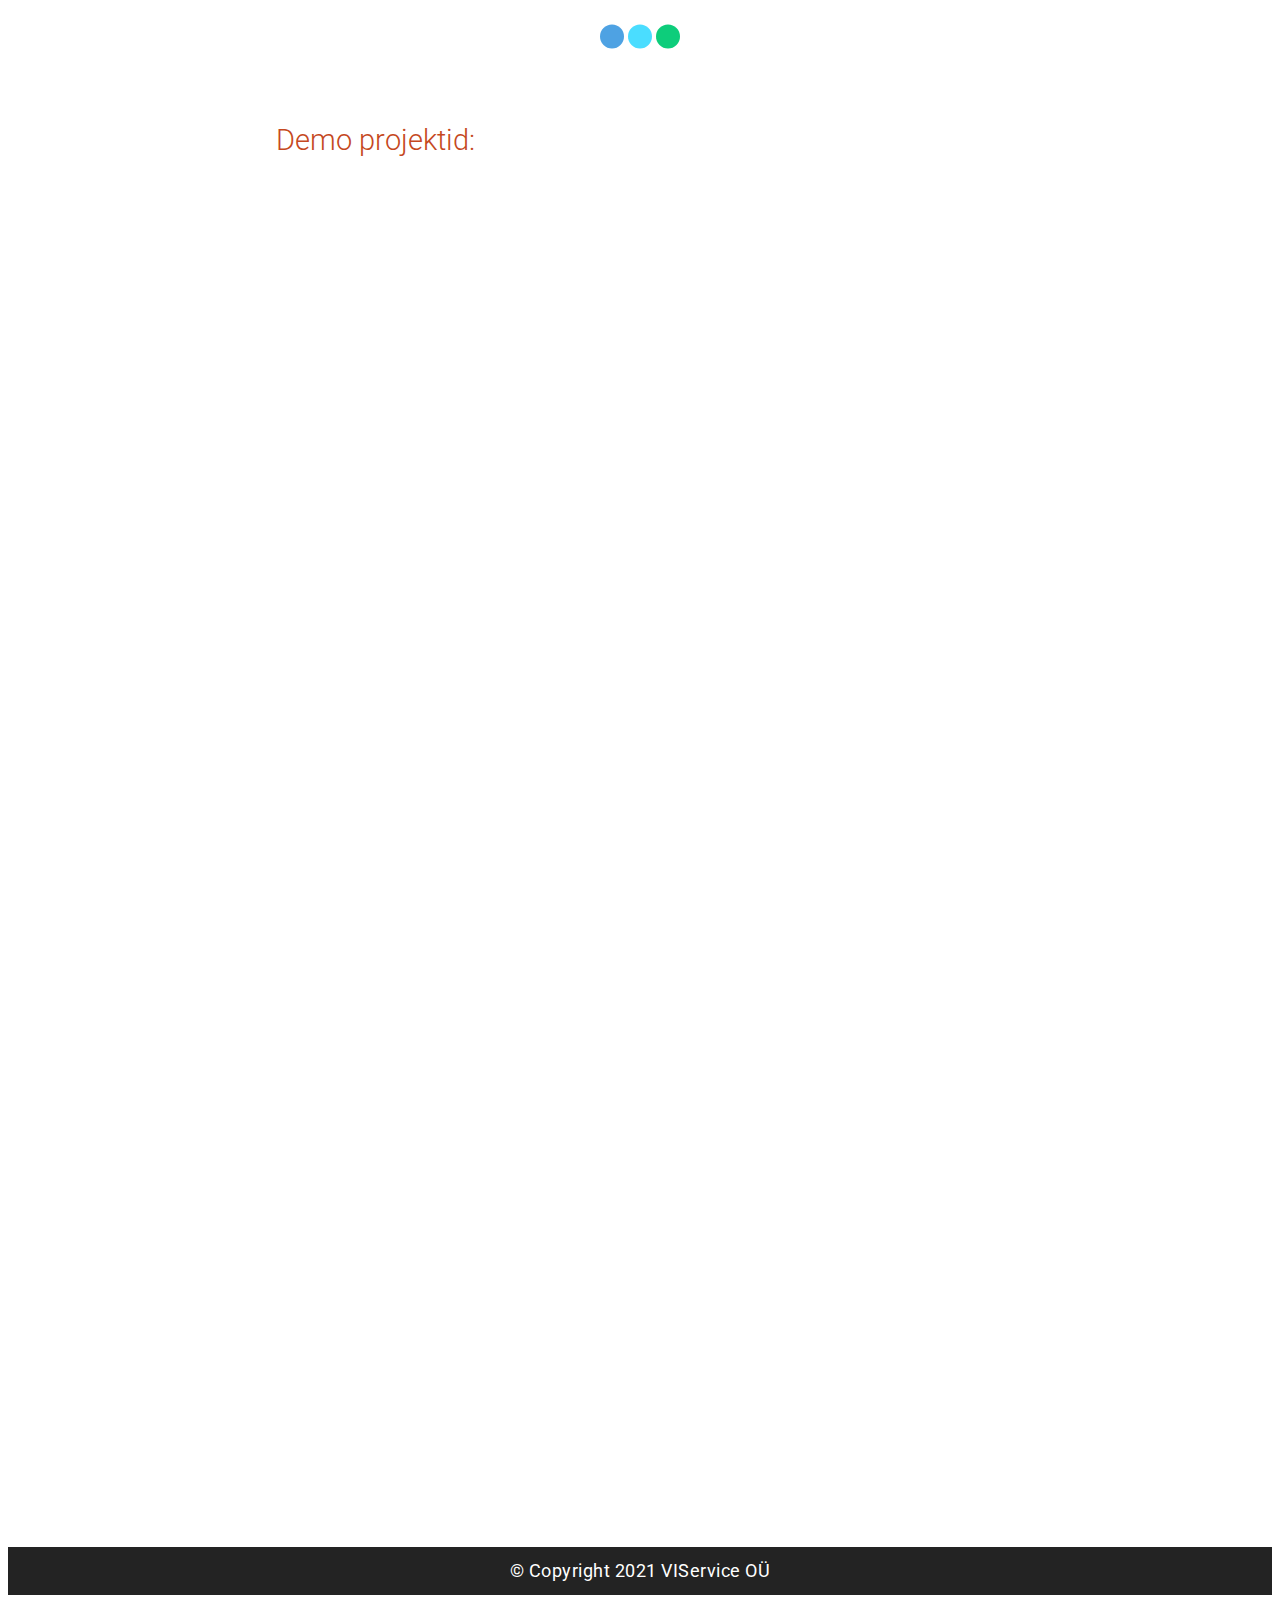
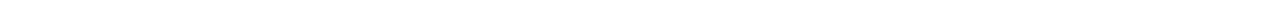
<file: demo/index.html>
<!DOCTYPE html>
<html amp >
<head>
  <meta charset="UTF-8">
  <meta http-equiv="X-UA-Compatible" content="IE=edge">
  <meta name="viewport" content="width=device-width, initial-scale=1, minimum-scale=1">
  <link rel="shortcut icon" href="assets/images/favicon.ico" type="image/x-icon">
  <meta name="description" content="">
  <meta name="amp-script-src" content="">
  
  <title>VIService</title>
  
<link rel="canonical" href="./">
 <style amp-boilerplate>body{-webkit-animation:-amp-start 8s steps(1,end) 0s 1 normal both;-moz-animation:-amp-start 8s steps(1,end) 0s 1 normal both;-ms-animation:-amp-start 8s steps(1,end) 0s 1 normal both;animation:-amp-start 8s steps(1,end) 0s 1 normal both}@-webkit-keyframes -amp-start{from{visibility:hidden}to{visibility:visible}}@-moz-keyframes -amp-start{from{visibility:hidden}to{visibility:visible}}@-ms-keyframes -amp-start{from{visibility:hidden}to{visibility:visible}}@-o-keyframes -amp-start{from{visibility:hidden}to{visibility:visible}}@keyframes -amp-start{from{visibility:hidden}to{visibility:visible}}</style>
<noscript><style amp-boilerplate>body{-webkit-animation:none;-moz-animation:none;-ms-animation:none;animation:none}</style></noscript>
<link href="https://fonts.googleapis.com/css?family=Roboto:100,100i,300,300i,400,400i,500,500i,700,700i,900,900i&display=swap" rel="stylesheet">
 
 <style amp-custom> 
div,span,h1,h2,h3,h4,h5,h6,p,blockquote,a,ol,ul,li,figcaption,textarea,input{font: inherit;}*{-webkit-box-sizing: border-box;box-sizing: border-box;outline: none;}*:focus{outline: none;}body{position: relative;font-style: normal;line-height: 1;color: #3f485d;}section{background-color: #eeeeee;background-position: 50% 50%;background-repeat: no-repeat;background-size: cover;overflow: hidden;padding: 30px 0;}h1,h2,h3,h4,h5,h6{margin: 0;padding: 0;}p,li,blockquote{letter-spacing: 0.5px;line-height: 1.7;}ul,ol,blockquote,p{margin-bottom: 0;margin-top: 0;}a{cursor: pointer;}a,a:hover{text-decoration: none;}a.mbr-iconfont:hover{text-decoration: none;}h1,h2,h3,h4,h5,h6,.display-1,.display-2,.display-4,.display-5,.display-7{word-break: break-word;word-wrap: break-word;}b,strong{font-weight: bold;}blockquote{padding: 10px 0 10px 20px;position: relative;border-left: 3px solid;}input:-webkit-autofill,input:-webkit-autofill:hover,input:-webkit-autofill:focus,input:-webkit-autofill:active{-webkit-transition-delay: 9999s;transition-delay: 9999s;-webkit-transition-property: background-color,color;-o-transition-property: background-color,color;transition-property: background-color,color;}html,body{height: auto;min-height: 100vh;}.mbr-section-title{margin: 0;padding: 0;font-style: normal;line-height: 1.2;width: 100%;}.mbr-section-subtitle{line-height: 1.3;width: 100%;}.mbr-text{font-style: normal;line-height: 1.6;width: 100%;}.mbr-white{color: #ffffff;}.mbr-black{color: #000000;}.align-left{text-align: left;}.align-left .list-item{justify-content: flex-start;}.align-center{text-align: center;}.align-center .list-item{justify-content: center;}.align-right{text-align: right;}.align-right .list-item{justify-content: flex-end;}@media (max-width: 767px){.align-left,.align-center,.align-right{text-align: center;}.align-left .list-item,.align-center .list-item,.align-right .list-item{justify-content: center;}}.mbr-light{font-weight: 300;}.mbr-regular{font-weight: 400;}.mbr-semibold{font-weight: 500;}.mbr-bold{font-weight: 700;}.icons-list a{margin: 0 1rem 0 0;}.icons-list a:last-child{margin: 0;}.mbr-figure{align-self: center;}.hidden{visibility: hidden;}.super-hide{display: none;}.inactive{-webkit-user-select: none;-moz-user-select: none;-ms-user-select: none;user-select: none;pointer-events: none;-webkit-user-drag: none;user-drag: none;}.mbr-overlay{position: absolute;bottom: 0;left: 0;right: 0;top: 0;z-index: 0;}.map-placeholder{display: none;}.google-map,.google-map iframe{position: relative;width: 100%;height: 400px;}amp-img{width: 100%;}amp-img img{max-height: 100%;max-width: 100%;}img.mbr-temp{width: 100%;}.rounded{border-radius: 50%;}.is-builder .nodisplay + img[async],.is-builder .nodisplay + img[decoding="async"],.is-builder amp-img > a + img[async],.is-builder amp-img > a + img[decoding="async"]{display: none;}html:not(.is-builder) amp-img > a{position: absolute;top: 0;bottom: 0;left: 0;right: 0;z-index: 1;}.is-builder .temp-amp-sizer{position: absolute;}.is-builder amp-youtube .temp-amp-sizer,.is-builder amp-vimeo .temp-amp-sizer{position: static;}.mobirise-spinner{position: absolute;top: 50%;left: 40%;margin-left: 10%;-webkit-transform: translate3d(-50%,-50%,0);z-index: 4;}.mobirise-spinner em{width: 24px;height: 24px;background: #3ac;border-radius: 100%;display: inline-block;-webkit-animation: slide 1s infinite;}.mobirise-spinner em:nth-child(1){-webkit-animation-delay: 0.1s;}.mobirise-spinner em:nth-child(2){-webkit-animation-delay: 0.2s;}.mobirise-spinner em:nth-child(3){-webkit-animation-delay: 0.3s;}@-moz-keyframes slide{0%{-webkit-transform: scale(1);}50%{opacity: 0.3;-webkit-transform: scale(2);}100%{-webkit-transform: scale(1);}}@-webkit-keyframes slide{0%{-webkit-transform: scale(1);}50%{opacity: 0.3;-webkit-transform: scale(2);}100%{-webkit-transform: scale(1);}}@-o-keyframes slide{0%{-webkit-transform: scale(1);}50%{opacity: 0.3;-webkit-transform: scale(2);}100%{-webkit-transform: scale(1);}}@keyframes slide{0%{-webkit-transform: scale(1);}50%{opacity: 0.3;-webkit-transform: scale(2);}100%{-webkit-transform: scale(1);}}.mobirise-loader .amp-active > div{display: none;}.iconfont-wrapper{display: inline-block;}.mbr-flex{display: flex;}.flex-wrap{flex-wrap: wrap;}.mbr-jc-s{justify-content: flex-start;}.mbr-jc-c{justify-content: center;}.mbr-jc-e{justify-content: flex-end;}.mbr-row-reverse{flex-direction: row-reverse;}.mbr-column{flex-direction: column;}amp-img,img{height: 100%;width: 100%;}.hidden-slide{display: none;}.visible-slide{display: flex;}section,.container,.container-fluid{position: relative;word-wrap: break-word;}.mbr-fullscreen .mbr-overlay{min-height: 100vh;}.mbr-fullscreen{display: flex;align-items: center;height: 100vh;min-height: 100vh;padding: 3rem 0;}.container{padding: 0 1rem;width: 100%;margin-right: auto;margin-left: auto;}@media (max-width: 767px){.container{max-width: 540px;}} @media (min-width: 768px){.container{max-width: 720px;}} @media (min-width: 992px){.container{max-width: 960px;}} @media (min-width: 1200px){.container{max-width: 1140px;}}.container-fluid{width: 100%;padding: 0 1rem;}.btn{position: relative;font-weight: 400;margin: 0.4rem 0.5rem;border: 2px solid;font-style: normal;white-space: normal;transition: all 0.3s ease-in-out,box-shadow 2s ease-in-out,-webkit-box-shadow 2s ease-in-out;display: inline-flex;align-items: center;justify-content: center;word-break: break-word;line-height: 1;letter-spacing: 2px;}.btn-form{padding: 1rem 2rem;}.btn-form:hover{cursor: pointer;}.btn{padding: 1rem 2rem;border-radius: 0px;}.btn-sm{padding: 0.6rem 0.8rem;border-radius: 0px;}.btn-md{padding: 1rem 2rem;border-radius: 0px;}.btn-lg{padding: 1.2rem 3.2rem;border-radius: 0px;}form .btn,form .mbr-section-btn{margin: 0;}.note-popover .btn:after{display: none;}.mbr-section-btn{margin: 0 -0.25rem;font-size: 0;}nav .mbr-section-btn{margin-left: 0rem;margin-right: 0rem;}.btn .mbr-iconfont,.btn.btn-md .mbr-iconfont{cursor: pointer;margin: 0 0.8rem 0 0;}.btn-sm .mbr-iconfont{margin: 0 0.5rem 0 0;}[type="submit"]{-webkit-appearance: none;}section.menu{min-height: 70px;overflow: visible;padding: 0;}.menu-container{display: flex;-webkit-box-pack: justify;-ms-flex-pack: justify;justify-content: space-between;align-items: center;min-height: 70px;}@media (max-width: 991px){.menu-container{max-width: 100%;padding: 0.5rem 1rem;}} @media (max-width: 767px){.menu-container{padding: 0.5rem 1rem;}}.navbar{z-index: 100;width: 100%;position: absolute;}.navbar-fixed-top{position: fixed;top: 0;}.navbar-brand{display: flex;align-items: center;word-break: break-word;z-index: 1;}.navbar-logo{margin: 0 0.8rem 0 0;}@media (max-width: 767px){.navbar-logo amp-img{max-height: 35px;max-width: 35px;}}.navbar-caption-wrap{display: flex;}.navbar .navbar-collapse{display: flex;-ms-flex-preferred-size: auto;flex-basis: auto;align-items: center;justify-content: flex-end;}@media (max-width: 991px){.navbar .navbar-collapse{display: none;position: absolute;top: 0;right: 0;height: 100vh;overflow-y: auto;padding: 70px 2rem 1rem;z-index: 1;}}@media (max-width: 991px){.navbar.opened .navbar-collapse.show,.navbar.opened .navbar-collapse.collapsing{display: block;}.is-builder .navbar-collapse{position: fixed;}}.navbar-nav{list-style-type: none;display: flex;flex-wrap: wrap;padding-left: 0;min-width: 10rem;}@media (max-width: 991px){.navbar-nav{flex-direction: column;}} .navbar-nav .mbr-iconfont{margin: 0 0.2rem 0 0;}.nav-item{word-break: break-all;}.nav-link{display: flex;align-items: center;justify-content: center;}.nav-link,.navbar-caption{transition: all 0.2s;letter-spacing: 1px;}.nav-dropdown .dropdown-menu{min-width: 10rem;position: absolute;left: 0;padding: 1.25rem 0;}.nav-dropdown .dropdown-menu .dropdown-item{line-height: 2;display: flex;justify-content: center;align-items: center;padding: 0.25rem 1.5rem;white-space: nowrap;}.nav-dropdown .dropdown-menu .dropdown{position: relative;}.dropdown-menu .dropdown:hover > .dropdown-menu{opacity: 1;pointer-events: all;}.nav-dropdown .dropdown-submenu{top: 0;left: 100%;margin: 0;}.nav-item.dropdown{position: relative;}.nav-item.dropdown .dropdown-menu{opacity: 0;pointer-events: none;}.nav-item.dropdown:hover > .dropdown-menu{opacity: 1;pointer-events: all;}.link.dropdown-toggle:after{content: "";margin-left: 0.25rem;border-top: 0.35em solid;border-right: 0.35em solid transparent;border-left: 0.35em solid transparent;border-bottom: 0;}.navbar .dropdown.open > .dropdown-menu{display: block;}@media (max-width: 991px){.is-builder .nav-dropdown .dropdown-menu{position: relative;}.nav-dropdown .dropdown-submenu{left: 0;}.nav-dropdown .dropdown-menu .dropdown-item{padding: 0.25rem 1.5rem;margin: 0;justify-content: center;}.nav-dropdown .dropdown-menu .dropdown-item:after{right: auto;}.navbar.opened .dropdown-menu{top: 0;}.dropdown-toggle[data-toggle="dropdown-submenu"]:after{content: "";margin-left: 0.25rem;border-top: 0.35em solid;border-right: 0.35em solid transparent;border-left: 0.35em solid transparent;border-bottom: 0;top: 55%;}}.navbar-buttons{display: flex;flex-wrap: wrap;align-items: center;justify-content: center;}@media (max-width: 991px){.navbar-buttons{flex-direction: column;}}.menu-social-list{display: flex;align-items: center;justify-content: center;flex-wrap: wrap;}.menu-social-list a{margin: 0 0.5rem;}.menu-social-list a span{font-size: 1.5rem;}button.navbar-toggler{position: absolute;right: 20px;top: 25px;width: 31px;height: 20px;cursor: pointer;transition: all .2s;-ms-flex-item-align: center;-ms-grid-row-align: center;align-self: center;}.hamburger span{position: absolute;right: 0;width: 30px;height: 2px;border-right: 5px;}.hamburger span:nth-child(1){top: 0;transition: all .2s;}.hamburger span:nth-child(2){top: 8px;transition: all .15s;}.hamburger span:nth-child(3){top: 8px;transition: all .15s;}.hamburger span:nth-child(4){top: 16px;transition: all .2s;}nav.opened .navbar-toggler:not(.hide) .hamburger span:nth-child(4),nav.opened .navbar-toggler:not(.hide) .hamburger span:nth-child(1){top: 8px;width: 0;opacity: 0;right: 50%;transition: all .2s;}nav.opened .navbar-toggler:not(.hide) .hamburger span:nth-child(2){transform: rotate(-45deg);transition: all .25s;}nav.opened .navbar-toggler:not(.hide) .hamburger span:nth-child(3){transform: rotate(45deg);transition: all .25s;}.ampstart-btn.hamburger{position: absolute;top: 25px;right: 20px;margin-left: auto;height: 20px;width: 30px;background: none;border: none;cursor: pointer;z-index: 1000;}@media (min-width: 992px){.ampstart-btn,amp-sidebar{display: none;}.dropdown-menu .dropdown-toggle:after{content: "";border-bottom: 0.35em solid transparent;border-left: 0.35em solid;border-right: 0;border-top: 0.35em solid transparent;margin-left: 0.3rem;margin-top: -0.3077em;position: absolute;right: 1.1538em;top: 50%;}}.close-sidebar{width: 30px;height: 30px;position: relative;cursor: pointer;background-color: transparent;border: none;}.close-sidebar span{position: absolute;left: 0;width: 30px;height: 2px;border-right: 5px;top: 14px;}.close-sidebar span:nth-child(1){transform: rotate(-45deg);}.close-sidebar span:nth-child(2){transform: rotate(45deg);}.builder-sidebar{position: relative;height: 100vh;overflow-y: auto;min-width: 10rem;z-index: 1030;padding: 1rem 2rem;max-width: 20rem;}.builder-sidebar .dropdown:hover > .dropdown-menu{position: relative;text-align: center;}section.sidebar-open:before{content: '';position: fixed;top: 0;bottom: 0;right: 0;left: 0;background-color: rgba(0,0,0,0.2);z-index: 1040;}.is-builder section.horizontal-menu .ampstart-btn{display: none;}.is-builder section.horizontal-menu .dropdown-menu{z-index: auto;opacity: 1;pointer-events: auto;}.is-builder .menu{overflow: visible;}#sidebar{background-color: transparent;}.card-title{margin: 0;}.card{position: relative;background-color: transparent;border: none;border-radius: 0;width: 100%;padding: 0 1rem;}@media (max-width: 767px){.card:not(.last-child){padding-bottom: 30px;}} .card .card-img{width: auto;border-radius: 0;}.card .card-wrapper{height: 100%;}@media (max-width: 767px){.card .card-wrapper{flex-direction: column;}} .card img{height: 100%;-o-object-fit: cover;object-fit: cover;-o-object-position: center;object-position: center;}.card-inner,.items-list{display: flex;flex-direction: column;}.items-list{list-style-type: none;padding: 0;}.items-list .list-item{padding: 1rem 2rem;}.card-head{padding: 1.5rem 2rem;}.card-price-wrap{padding: 1rem 2rem;}.card-button{padding: 1rem;margin: 0;}.timeline-wrap{position: relative;}.timeline-wrap .iconBackground{position: absolute;left: 50%;width: 20px;height: 20px;line-height: 30px;text-align: center;border-radius: 50%;font-size: 30px;display: inline-block;background-color: #000000;top: 20px;margin: 0 0 0 -10px;}@media (max-width: 767px){.timeline-wrap .iconBackground{left: 0;}}.separline{position: relative;}@media (max-width: 767px){.separline:not(.last-child){padding-bottom: 2rem;}} .separline:before{position: absolute;content: "";width: 2px;background-color: #000000;left: calc(50% - 1px);height: calc(100% - 20px);top: 40px;}@media (max-width: 767px){.separline:before{left: 0;}}.gallery-img-wrap{position: relative;height: 100%;}.gallery-img-wrap:hover{cursor: pointer;}.gallery-img-wrap:hover .icon-wrap,.gallery-img-wrap:hover .caption-on-hover{opacity: 1;}.gallery-img-wrap:hover:after{opacity: .5;}.gallery-img-wrap amp-img{height: 100%;}.gallery-img-wrap:after{content: "";position: absolute;top: 0;bottom: 0;left: 0;right: 0;background: #000;opacity: 0;transition: opacity 0.2s;pointer-events: none;}.gallery-img-wrap .icon-wrap,.gallery-img-wrap .img-caption{z-index: 3;pointer-events: none;position: absolute;}.gallery-img-wrap .icon-wrap,.gallery-img-wrap .caption-on-hover{opacity: 0;transition: opacity 0.2s;}.gallery-img-wrap .icon-wrap{left: 50%;top: 50%;transform: translate(-50%,-50%);background-color: #fff;padding: .5rem;border-radius: 50%;}.gallery-img-wrap .amp-iconfont{color: #000;font-size: 1rem;width: 1rem;display: block;}.gallery-img-wrap .img-caption{left: 0;right: 0;}.gallery-img-wrap .img-caption.caption-top{top: 0;}.gallery-img-wrap .img-caption.caption-bottom{bottom: 0;}.gallery-img-wrap .img-caption:not(.caption-on-hover):after{content: "";position: absolute;top: 0;left: 0;right: 0;height: 100%;transition: opacity 0.2s;z-index: -1;pointer-events: none;}@media (max-width: 767px){.gallery-img-wrap:after,.gallery-img-wrap:hover:after,.gallery-img-wrap .icon-wrap{display: none;}.gallery-img-wrap .caption-on-hover{opacity: 1;}}.is-builder .gallery-img-wrap .icon-wrap,.is-builder .gallery-img-wrap .img-caption > *{pointer-events: all;}.amp-carousel-button,.dots-wrapper .dots span{transition: all 0.4s;cursor: pointer;outline: none;}.amp-carousel-button{width: 50px;height: 50px;border-radius: 50%;}.dots-wrapper .dots{display: inline-block;margin: 4px 8px;}.dots-wrapper .dots span{display: block;border-radius: 12px;height: 24px;width: 24px;background-color: #ffffff;border: 10px solid #cccccc;opacity: 0.5;}.dots-wrapper .dots span.current{width: 40px;}.dots-wrapper .dots span:hover,.dots-wrapper .dots span.current{opacity: 1;}.amp-carousel-button-next:after{right: 1rem;}.amp-carousel-button-prev:after{left: 1rem;}button.btn-img{cursor: pointer;}.is-builder .preview button.btn-img{opacity: 0.5;position: relative;pointer-events: none;}amp-image-lightbox,.lightbox{background: rgba(0,0,0,0.8);display: flex;flex-wrap: wrap;align-items: center;justify-content: center;width: 100%;height: 100%;overflow: auto;}amp-image-lightbox a.control,.lightbox a.control{position: absolute;cursor: default;top: 0;right: 0;}amp-image-lightbox .close,.lightbox .close{background: none;border: none;position: absolute;top: 16px;right: 16px;height: 32px;width: 32px;cursor: pointer;z-index: 1000;}amp-image-lightbox .close:before,amp-image-lightbox .close:after,.lightbox .close:before,.lightbox .close:after{position: absolute;top: 0;right: 16px;content: ' ';height: 32px;width: 2px;background-color: #fff;}amp-image-lightbox .close:before,.lightbox .close:before{transform: rotate(45deg);}amp-image-lightbox .close:after,.lightbox .close:after{transform: rotate(-45deg);}amp-image-lightbox .video-block,.lightbox .video-block{width: 100%;}div[submit-success] > *,div[submit-error] > *{padding: 15px;margin-bottom: 1rem;}.form-block{z-index: 1;background-color: transparent;padding: 30px;position: relative;overflow: hidden;}.form-block .mbr-overlay{z-index: -1;}@media (max-width: 991px){.form-block{padding: 15px;}}form input,form textarea,form select{padding: 15px 0.5rem;line-height: 1.45;width: 100%;background: #ffffff;border-width: 1px;border-style: solid;border-color: #767676;border-radius: 0;color: #000000;}form input[type="checkbox"],form input[type="radio"]{border: none;background: none;width: auto;}form .field{padding-bottom: 0.5rem;padding-top: 0.5rem;}form textarea.field-input{height: 200px;}form .fieldset{display: flex;justify-content: center;flex-wrap: wrap;align-items: center;}textarea[type="hidden"]{display: none;}.form-check{margin-bottom: 0;}.form-check-label{padding-left: 0;}.form-check-input{position: relative;margin: 4px;}.form-check-inline{display: inline-flex;align-items: center;padding-left: 0;margin-right: .75rem;}.mbr-row,.mbr-form-row{display: -webkit-box;display: -ms-flexbox;display: flex;-ms-flex-wrap: wrap;flex-wrap: wrap;margin-left: -1rem;margin-right: -1rem;}.mbr-form-row{margin-left: -0.5rem;margin-right: -0.5rem;}.mbr-form-row > [class*="mbr-col"]{padding-left: 0.5rem;padding-right: 0.5rem;}@media (max-width: 767px){.mbr-col,.mbr-col-auto{padding-right: 1rem;padding-left: 1rem;}.mbr-col-sm-12{-ms-flex: 0 0 100%;-webkit-box-flex: 0;flex: 0 0 100%;max-width: 100%;padding-right: 1rem;padding-left: 1rem;}}@media (min-width: 768px){.mbr-col,.mbr-col-auto{padding-right: 1rem;padding-left: 1rem;}.mbr-col-md-2{-ms-flex: 0 0 16.6666666667%;-webkit-box-flex: 0;flex: 0 0 16.6666666667%;max-width: 16.6666666667%;padding-right: 1rem;padding-left: 1rem;}.mbr-col-md-3{-ms-flex: 0 0 25%;-webkit-box-flex: 0;flex: 0 0 25%;max-width: 25%;padding-right: 1rem;padding-left: 1rem;}.mbr-col-md-4{-ms-flex: 0 0 33.3333333333%;-webkit-box-flex: 0;flex: 0 0 33.3333333333%;max-width: 33.3333333333%;padding-right: 1rem;padding-left: 1rem;}.mbr-col-md-5{-ms-flex: 0 0 41.6666666667%;-webkit-box-flex: 0;flex: 0 0 41.6666666667%;max-width: 41.6666666667%;padding-right: 1rem;padding-left: 1rem;}.mbr-col-md-6{-ms-flex: 0 0 50%;-webkit-box-flex: 0;flex: 0 0 50%;max-width: 50%;padding-right: 1rem;padding-left: 1rem;}.mbr-col-md-7{-ms-flex: 0 0 58.3333333333%;-webkit-box-flex: 0;flex: 0 0 58.3333333333%;max-width: 58.3333333333%;padding-right: 1rem;padding-left: 1rem;}.mbr-col-md-8{-ms-flex: 0 0 66.6666666667%;-webkit-box-flex: 0;flex: 0 0 66.6666666667%;max-width: 66.6666666667%;padding-right: 1rem;padding-left: 1rem;}.mbr-col-md-10{-ms-flex: 0 0 83.3333333333%;-webkit-box-flex: 0;flex: 0 0 83.3333333333%;max-width: 83.3333333333%;padding-right: 1rem;padding-left: 1rem;}.mbr-col-md-12{-ms-flex: 0 0 100%;-webkit-box-flex: 0;flex: 0 0 100%;max-width: 100%;padding-right: 1rem;padding-left: 1rem;}}.mbr-col{-ms-flex: 1 1 auto;-webkit-box-flex: 1;flex: 1 1 auto;max-width: 100%;}.mbr-col-auto{-ms-flex: 0 0 auto;flex: 0 0 auto;width: auto;}@media (min-width: 992px){.mbr-col,.mbr-col-auto{padding-right: 1rem;padding-left: 1rem;}.mbr-col-lg-2{-ms-flex: 0 0 16.6666666667%;-webkit-box-flex: 0;flex: 0 0 16.6666666667%;max-width: 16.6666666667%;padding-right: 1rem;padding-left: 1rem;}.mbr-col-lg-3{-ms-flex: 0 0 25%;-webkit-box-flex: 0;flex: 0 0 25%;max-width: 25%;padding-right: 1rem;padding-left: 1rem;}.mbr-col-lg-4{-ms-flex: 0 0 33.3333333333%;-webkit-box-flex: 0;flex: 0 0 33.3333333333%;max-width: 33.3333333333%;padding-right: 1rem;padding-left: 1rem;}.mbr-col-lg-5{-ms-flex: 0 0 41.6666666667%;-webkit-box-flex: 0;flex: 0 0 41.6666666667%;max-width: 41.6666666667%;padding-right: 1rem;padding-left: 1rem;}.mbr-col-lg-6{-ms-flex: 0 0 50%;-webkit-box-flex: 0;flex: 0 0 50%;max-width: 50%;padding-right: 1rem;padding-left: 1rem;}.mbr-col-lg-7{-ms-flex: 0 0 58.3333333333%;-webkit-box-flex: 0;flex: 0 0 58.3333333333%;max-width: 58.3333333333%;padding-right: 1rem;padding-left: 1rem;}.mbr-col-lg-8{-ms-flex: 0 0 66.6666666667%;-webkit-box-flex: 0;flex: 0 0 66.6666666667%;max-width: 66.6666666667%;padding-right: 1rem;padding-left: 1rem;}.mbr-col-lg-9{-ms-flex: 0 0 75%;-webkit-box-flex: 0;flex: 0 0 75%;max-width: 75%;padding-right: 1rem;padding-left: 1rem;}.mbr-col-lg-10{-ms-flex: 0 0 83.3333333333%;-webkit-box-flex: 0;flex: 0 0 83.3333333333%;max-width: 83.3333333333%;padding-right: 1rem;padding-left: 1rem;}.mbr-col-lg-12{-ms-flex: 0 0 100%;-webkit-box-flex: 0;flex: 0 0 100%;max-width: 100%;padding-right: 1rem;padding-left: 1rem;}}@media (min-width: 992px){.lg-pb{padding-bottom: 3rem;}}@media (max-width: 991px){.md-pb{padding-bottom: 3rem;}}.mbr-pt-1,.mbr-py-1{padding-top: 10px;}.mbr-pb-1,.mbr-py-1{padding-bottom: 10px;}.mbr-px-1{padding-left: 10px;padding-right: 10px;}.mbr-p-1{padding: 10px;}.mbr-pt-2,.mbr-py-2{padding-top: 1rem;}.mbr-pb-2,.mbr-py-2{padding-bottom: 1rem;}.mbr-px-2{padding-left: 1rem;padding-right: 1rem;}.mbr-p-2{padding: 1rem;}.mbr-pt-3,.mbr-py-3{padding-top: 25px;}.mbr-pb-3,.mbr-py-3{padding-bottom: 25px;}.mbr-px-3{padding-left: 25px;padding-right: 25px;}.mbr-p-3{padding: 25px;}.mbr-pt-4,.mbr-py-4{padding-top: 2rem;}.mbr-pb-4,.mbr-py-4{padding-bottom: 2rem;}.mbr-px-4{padding-left: 2rem;padding-right: 2rem;}.mbr-p-4{padding: 2rem;}.mbr-pt-5,.mbr-py-5{padding-top: 3rem;}.mbr-pb-5,.mbr-py-5{padding-bottom: 3rem;}.mbr-px-5{padding-left: 3rem;padding-right: 3rem;}.mbr-p-5{padding: 3rem;}@media (max-width: 991px){.mbr-py-4,.mbr-py-5{padding-top: 1rem;padding-bottom: 1rem;}.mbr-px-4,.mbr-px-5{padding-left: 1rem;padding-right: 1rem;}.mbr-p-3,.mbr-p-4,.mbr-p-5{padding: 1rem;}}.mbr-ml-auto{margin-left: auto;}.mbr-mr-auto{margin-right: auto;}.mbr-m-auto{margin: auto;}#scrollToTopMarker{position: absolute;width: 0px;height: 0px;top: 300px;}#scrollToTopButton{position: fixed;bottom: 25px;right: 25px;opacity: .4;z-index: 5000;font-size: 32px;height: 60px;width: 60px;border: none;border-radius: 3px;cursor: pointer;}#scrollToTopButton:focus{outline: none;}#scrollToTopButton a:before{content: '';position: absolute;height: 40%;top: 36%;width: 2px;left: calc(50% - 1px);}#scrollToTopButton a:after{content: '';position: absolute;border-top: 2px solid;border-right: 2px solid;width: 40%;height: 40%;left: calc(30% - 1px);bottom: 30%;transform: rotate(-45deg);}.is-builder #scrollToTopButton a:after{left: 30%;}a{font-style: normal;font-weight: 400;}@media (max-width: 767px){.mbr-section-btn,.mbr-section-title{text-align: center;}}
body{font-family: Roboto;}blockquote{border-color: #4ea2e3;}div[submit-success] > *{background: #0dcd7b;color: #000000;}div[submit-error] > *{background: #a0a0a0;color: #ffffff;}.display-1{font-family: 'Roboto',sans-serif;font-size: 4.5rem;}.display-2{font-family: 'Roboto',sans-serif;font-size: 2.6rem;}.display-4{font-family: 'Roboto',sans-serif;font-size: 0.9rem;}.display-5{font-family: 'Roboto',sans-serif;font-size: 1.8rem;}.display-7{font-family: 'Roboto',sans-serif;font-size: 1.1rem;}.display-1 .mbr-iconfont-btn{font-size: 4.5rem;width: 4.5rem;}.display-2 .mbr-iconfont-btn{font-size: 2.6rem;width: 2.6rem;}.display-4 .mbr-iconfont-btn{font-size: 0.9rem;width: 0.9rem;}.display-5 .mbr-iconfont-btn{font-size: 1.8rem;width: 1.8rem;}.display-7 .mbr-iconfont-btn{font-size: 1.1rem;width: 1.1rem;}@media (max-width: 768px){.display-1{font-size: 3.6rem;font-size: calc( 2.225rem + (4.5 - 2.225) * ((100vw - 20rem) / (48 - 20)));line-height: calc( 1.4 * (2.225rem + (4.5 - 2.225) * ((100vw - 20rem) / (48 - 20))));}.display-2{font-size: 2.08rem;font-size: calc( 1.56rem + (2.6 - 1.56) * ((100vw - 20rem) / (48 - 20)));line-height: calc( 1.4 * (1.56rem + (2.6 - 1.56) * ((100vw - 20rem) / (48 - 20))));}.display-4{font-size: 0.72rem;font-size: calc( 0.965rem + (0.9 - 0.965) * ((100vw - 20rem) / (48 - 20)));line-height: calc( 1.4 * (0.965rem + (0.9 - 0.965) * ((100vw - 20rem) / (48 - 20))));}.display-5{font-size: 1.44rem;font-size: calc( 1.28rem + (1.8 - 1.28) * ((100vw - 20rem) / (48 - 20)));line-height: calc( 1.4 * (1.28rem + (1.8 - 1.28) * ((100vw - 20rem) / (48 - 20))));}}.bg-primary{background-color: #4ea2e3;}.bg-success{background-color: #0dcd7b;}.bg-info{background-color: #8282e7;}.bg-warning{background-color: #767676;}.bg-danger{background-color: #a0a0a0;}.btn-primary,.btn-primary:active,.btn-primary.active{background-color: #4ea2e3;border-color: #4ea2e3;color: #ffffff;}.btn-primary:hover,.btn-primary:focus,.btn-primary.focus{color: #ffffff;background-color: #1f7dc5;border-color: #1f7dc5;}.btn-primary.disabled,.btn-primary:disabled{color: #ffffff;background-color: #1f7dc5;border-color: #1f7dc5;}.btn-secondary,.btn-secondary:active,.btn-secondary.active{background-color: #4addff;border-color: #4addff;color: #003c4a;}.btn-secondary:hover,.btn-secondary:focus,.btn-secondary.focus{color: #003c4a;background-color: #00cdfd;border-color: #00cdfd;}.btn-secondary.disabled,.btn-secondary:disabled{color: #003c4a;background-color: #00cdfd;border-color: #00cdfd;}.btn-info,.btn-info:active,.btn-info.active{background-color: #8282e7;border-color: #8282e7;color: #ffffff;}.btn-info:hover,.btn-info:focus,.btn-info.focus{color: #ffffff;background-color: #4242db;border-color: #4242db;}.btn-info.disabled,.btn-info:disabled{color: #ffffff;background-color: #4242db;border-color: #4242db;}.btn-success,.btn-success:active,.btn-success.active{background-color: #0dcd7b;border-color: #0dcd7b;color: #ffffff;}.btn-success:hover,.btn-success:focus,.btn-success.focus{color: #ffffff;background-color: #088550;border-color: #088550;}.btn-success.disabled,.btn-success:disabled{color: #ffffff;background-color: #088550;border-color: #088550;}.btn-warning,.btn-warning:active,.btn-warning.active{background-color: #767676;border-color: #767676;color: #ffffff;}.btn-warning:hover,.btn-warning:focus,.btn-warning.focus{color: #ffffff;background-color: #505050;border-color: #505050;}.btn-warning.disabled,.btn-warning:disabled{color: #ffffff;background-color: #505050;border-color: #505050;}.btn-danger,.btn-danger:active,.btn-danger.active{background-color: #a0a0a0;border-color: #a0a0a0;color: #ffffff;}.btn-danger:hover,.btn-danger:focus,.btn-danger.focus{color: #ffffff;background-color: #7a7a7a;border-color: #7a7a7a;}.btn-danger.disabled,.btn-danger:disabled{color: #ffffff;background-color: #7a7a7a;border-color: #7a7a7a;}.btn-black,.btn-black:active,.btn-black.active{background-color: #333333;border-color: #333333;color: #ffffff;}.btn-black:hover,.btn-black:focus,.btn-black.focus{color: #ffffff;background-color: #0d0d0d;border-color: #0d0d0d;}.btn-black.disabled,.btn-black:disabled{color: #ffffff;background-color: #0d0d0d;border-color: #0d0d0d;}.btn-white,.btn-white:active,.btn-white.active{background-color: #ffffff;border-color: #ffffff;color: #808080;}.btn-white:hover,.btn-white:focus,.btn-white.focus{color: #808080;background-color: #d9d9d9;border-color: #d9d9d9;}.btn-white.disabled,.btn-white:disabled{color: #808080;background-color: #d9d9d9;border-color: #d9d9d9;}.btn-white,.btn-white:active,.btn-white.active{color: #333333;}.btn-white:hover,.btn-white:focus,.btn-white.focus{color: #333333;}.btn-white.disabled,.btn-white:disabled{color: #333333;}.btn-primary-outline,.btn-primary-outline:active,.btn-primary-outline.active{background: none;border-color: #1c6faf;color: #1c6faf;}.btn-primary-outline:hover,.btn-primary-outline:focus,.btn-primary-outline.focus{color: #ffffff;background-color: #4ea2e3;border-color: #4ea2e3;}.btn-primary-outline.disabled,.btn-primary-outline:disabled{color: #ffffff;background-color: #4ea2e3;border-color: #4ea2e3;}.btn-secondary-outline,.btn-secondary-outline:active,.btn-secondary-outline.active{background: none;border-color: #00b8e3;color: #00b8e3;}.btn-secondary-outline:hover,.btn-secondary-outline:focus,.btn-secondary-outline.focus{color: #003c4a;background-color: #4addff;border-color: #4addff;}.btn-secondary-outline.disabled,.btn-secondary-outline:disabled{color: #003c4a;background-color: #4addff;border-color: #4addff;}.btn-info-outline,.btn-info-outline:active,.btn-info-outline.active{background: none;border-color: #2c2cd7;color: #2c2cd7;}.btn-info-outline:hover,.btn-info-outline:focus,.btn-info-outline.focus{color: #ffffff;background-color: #8282e7;border-color: #8282e7;}.btn-info-outline.disabled,.btn-info-outline:disabled{color: #ffffff;background-color: #8282e7;border-color: #8282e7;}.btn-success-outline,.btn-success-outline:active,.btn-success-outline.active{background: none;border-color: #076d41;color: #076d41;}.btn-success-outline:hover,.btn-success-outline:focus,.btn-success-outline.focus{color: #ffffff;background-color: #0dcd7b;border-color: #0dcd7b;}.btn-success-outline.disabled,.btn-success-outline:disabled{color: #ffffff;background-color: #0dcd7b;border-color: #0dcd7b;}.btn-warning-outline,.btn-warning-outline:active,.btn-warning-outline.active{background: none;border-color: #434343;color: #434343;}.btn-warning-outline:hover,.btn-warning-outline:focus,.btn-warning-outline.focus{color: #ffffff;background-color: #767676;border-color: #767676;}.btn-warning-outline.disabled,.btn-warning-outline:disabled{color: #ffffff;background-color: #767676;border-color: #767676;}.btn-danger-outline,.btn-danger-outline:active,.btn-danger-outline.active{background: none;border-color: #6d6d6d;color: #6d6d6d;}.btn-danger-outline:hover,.btn-danger-outline:focus,.btn-danger-outline.focus{color: #ffffff;background-color: #a0a0a0;border-color: #a0a0a0;}.btn-danger-outline.disabled,.btn-danger-outline:disabled{color: #ffffff;background-color: #a0a0a0;border-color: #a0a0a0;}.btn-black-outline,.btn-black-outline:active,.btn-black-outline.active{background: none;border-color: #000000;color: #000000;}.btn-black-outline:hover,.btn-black-outline:focus,.btn-black-outline.focus{color: #ffffff;background-color: #333333;border-color: #333333;}.btn-black-outline.disabled,.btn-black-outline:disabled{color: #ffffff;background-color: #333333;border-color: #333333;}.btn-white-outline,.btn-white-outline:active,.btn-white-outline.active{background: none;border-color: #ffffff;color: #ffffff;}.btn-white-outline:hover,.btn-white-outline:focus,.btn-white-outline.focus{color: #333333;background-color: #ffffff;border-color: #ffffff;}.text-primary{color: #4ea2e3;}.text-secondary{color: #4addff;}.text-success{color: #0dcd7b;}.text-info{color: #8282e7;}.text-warning{color: #767676;}.text-danger{color: #a0a0a0;}.text-white{color: #ffffff;}.text-black{color: #000000;}a.text-primary:hover,a.text-primary:focus{color: #1c6faf;}a.text-secondary:hover,a.text-secondary:focus{color: #00b8e3;}a.text-success:hover,a.text-success:focus{color: #076d41;}a.text-info:hover,a.text-info:focus{color: #2c2cd7;}a.text-warning:hover,a.text-warning:focus{color: #434343;}a.text-danger:hover,a.text-danger:focus{color: #6d6d6d;}a.text-white:hover,a.text-white:focus{color: #b3b3b3;}a.text-black:hover,a.text-black:focus{color: #4d4d4d;}.alert-success{background-color: #0dcd7b;}.alert-info{background-color: #8282e7;}.alert-warning{background-color: #767676;}.alert-danger{background-color: #a0a0a0;}a,a:hover{color: #4ea2e3;}.mbr-plan-header.bg-primary .mbr-plan-subtitle,.mbr-plan-header.bg-primary .mbr-plan-price-desc{color: #feffff;}.mbr-plan-header.bg-success .mbr-plan-subtitle,.mbr-plan-header.bg-success .mbr-plan-price-desc{color: #acfad9;}.mbr-plan-header.bg-info .mbr-plan-subtitle,.mbr-plan-header.bg-info .mbr-plan-price-desc{color: #ffffff;}.mbr-plan-header.bg-warning .mbr-plan-subtitle,.mbr-plan-header.bg-warning .mbr-plan-price-desc{color: #b6b6b6;}.mbr-plan-header.bg-danger .mbr-plan-subtitle,.mbr-plan-header.bg-danger .mbr-plan-price-desc{color: #e0e0e0;}.mobirise-spinner em:nth-child(1){background: #4ea2e3;}.mobirise-spinner em:nth-child(2){background: #4addff;}.mobirise-spinner em:nth-child(3){background: #0dcd7b;}#scrollToTopMarker{display: none;}#scrollToTopButton{background-color: #4ea2e3;}#scrollToTopButton a:before{background: #ffffff;}#scrollToTopButton a:after{border-top-color: #ffffff;border-right-color: #ffffff;}.cid-s5toOoZz1l{background-color: #ffffff;padding-top: 30px;padding-bottom: 30px;}.cid-s5toOoZz1l .image-block{width: 66%;}@media (max-width: 767px){.cid-s5toOoZz1l .image-block{width: 100%;}}.cid-s5toOoZz1l img{object-fit: contain;}.cid-s5tppCDC6r{padding-top: 15px;padding-bottom: 15px;background-color: #efefef;}.cid-s5tppCDC6r .mbr-section-title{color: #c54821;}.cid-s5tppCDC6r .mbr-text{text-align: left;}.cid-s5u3oxIPmD{padding-top: 0px;padding-bottom: 15px;background-color: #ffffff;}.cid-s5tw4ptszV{padding-top: 0px;padding-bottom: 15px;background-color: #ffffff;}.cid-s5tw4ptszV .counter-container li{list-style: none;position: relative;}.cid-s5tw4ptszV .counter-container li:before{position: absolute;left: -55px;content: '';display: inline-block;margin: 10px 15px;line-height: 20px;width: 10px;height: 10px;color: #ffffff;background: #4ea2e3;}.cid-s5tzQiACy3{padding-top: 15px;padding-bottom: 15px;background-color: #efefef;}.cid-s5tB5saFBi{background-color: #ffffff;padding-top: 15px;padding-bottom: 15px;}.cid-s5tB5saFBi .image-block{width: 66%;}@media (max-width: 767px){.cid-s5tB5saFBi .image-block{width: 100%;}}.cid-s5tB5saFBi img{object-fit: contain;}.cid-s5u0w9HFmk{padding-top: 45px;padding-bottom: 0px;background-color: #ffffff;}.cid-s5u0w9HFmk .mbr-section-title{color: #c54821;}.cid-s5tpyowJZ3{background-color: #ffffff;padding-top: 0px;padding-bottom: 30px;}.cid-s5tpyowJZ3 .video-block{width: 66%;}@media (max-width: 767px){.cid-s5tpyowJZ3 .video-block{width: 100%;}}.cid-s5tpyowJZ3 .mbr-section-title,.cid-s5tpyowJZ3 .video-title{text-align: left;color: #c54821;}.cid-s5tvsWrY0d{padding-top: 45px;padding-bottom: 30px;background-color: #efefef;}.cid-s5tvsWrY0d .list-item-text{text-align: left;}.cid-s5tvsWrY0d H2{text-align: center;}.cid-s5tv8MsXyv{padding-top: 0px;padding-bottom: 0px;background-color: #232323;}
.engine{position: absolute;text-indent: -2400px;text-align: center;padding: 0;top: 0;left: -2400px;}[class*="-iconfont"]{display: inline-flex;}</style>
 
  <script async  src="https://cdn.ampproject.org/v0.js"></script>
  <script async custom-element="amp-analytics" src="https://cdn.ampproject.org/v0/amp-analytics-0.1.js"></script>
  <script async custom-element="amp-youtube" src="https://cdn.ampproject.org/v0/amp-youtube-0.1.js"></script>
  
  
</head>
<body>
  <section class="image2 cid-s5toOoZz1l" id="image2-2">

    

    <div class="container">
        <div class="image-block mbr-m-auto">
            <amp-img src="assets/images/viservice-demo-pilt.png" layout="responsive" width="731.8825910931174" height="80" alt="Mobirise" class="mobirise-loader">
                <div placeholder="" class="placeholder">
                                <div class="mobirise-spinner">
                                    <em></em>
                                    <em></em>
                                    <em></em>
                                </div></div>
                
            </amp-img>
            
        </div>
    </div>
</section>





<section class="content2 mbr-section article cid-s5u0w9HFmk" id="content2-g">
    
     

    <div class="container">
        <div class="mbr-row mbr-jc-c">
            <div class="mbr-col-sm-12 mbr-col-md-10 mbr-col-lg-8">
                <h3 class="mbr-fonts-style mbr-section-title mbr-light mbr-py-1 display-5">Demo projektid:</h3>
                <p class="mbr-text mbr-fonts-style mbr-py-1 display-7"></p>
            </div>
        </div>
    </div>
</section>

<section class="youtube2 cid-s5tpyowJZ3" id="youtube2-5">

    

    <div class="container">
        <div class="mbr-row mbr-jc-c">
            <div class="video-title mbr-col-sm-12 align-center mbr-col-md-6">
                
            </div>
            <div class="video-block mbr-m-auto">
           	<div style="position:relative; overflow:hidden; padding-bottom:56.25%"> <iframe src="https://cdn.jwplayer.com/players/9PzodHZw-Sr2m2K8I.html" width="100%" height="100%" frameborder="0" scrolling="auto" title="Viservice Demo" style="position:absolute;" allowfullscreen></iframe> </div>
        </div>
        </div>
    </div>
</section>

<section class="youtube2 cid-s5tpyowJZ3" id="youtube2-5">

    

    <div class="container">
        <div class="mbr-row mbr-jc-c">
            <div class="video-title mbr-col-sm-12 align-center mbr-col-md-6">
                
            </div>
            <div class="video-block mbr-m-auto">
           	<div style="position:relative; overflow:hidden; padding-bottom:56.25%"> <iframe src="https://cdn.jwplayer.com/players/UEsiaVvg-Sr2m2K8I.html" width="100%" height="100%" frameborder="0" scrolling="auto" title="Viservice Demo" style="position:absolute;" allowfullscreen></iframe> </div>
        </div>
        </div>
    </div>
</section>


<section class="youtube2 cid-s5tpyowJZ3" id="youtube2-5">

    

    <div class="container">
        <div class="mbr-row mbr-jc-c">
            <div class="video-title mbr-col-sm-12 align-center mbr-col-md-6">
                
            </div>
            <div class="video-block mbr-m-auto">
           	<div style="position:relative; overflow:hidden; padding-bottom:56.25%"> <iframe src="https://cdn.jwplayer.com/players/jjRepOgH-Sr2m2K8I.html" width="100%" height="100%" frameborder="0" scrolling="auto" title="Viservice Demo" style="position:absolute;" allowfullscreen></iframe> </div>
        </div>
        </div>
    </div>
</section>





<section class="footer1 cid-s5tv8MsXyv" id="footer1-8">

    

    <div class="container">
        <div class="align-center mbr-white mbr-p-1">
            <p class="mbr-text mbr-fonts-style  display-7">
                © Copyright 2021 VIService OÜ</p>
        </div>
    </div>
</section>


  
  
</body>
</html>
</file>
